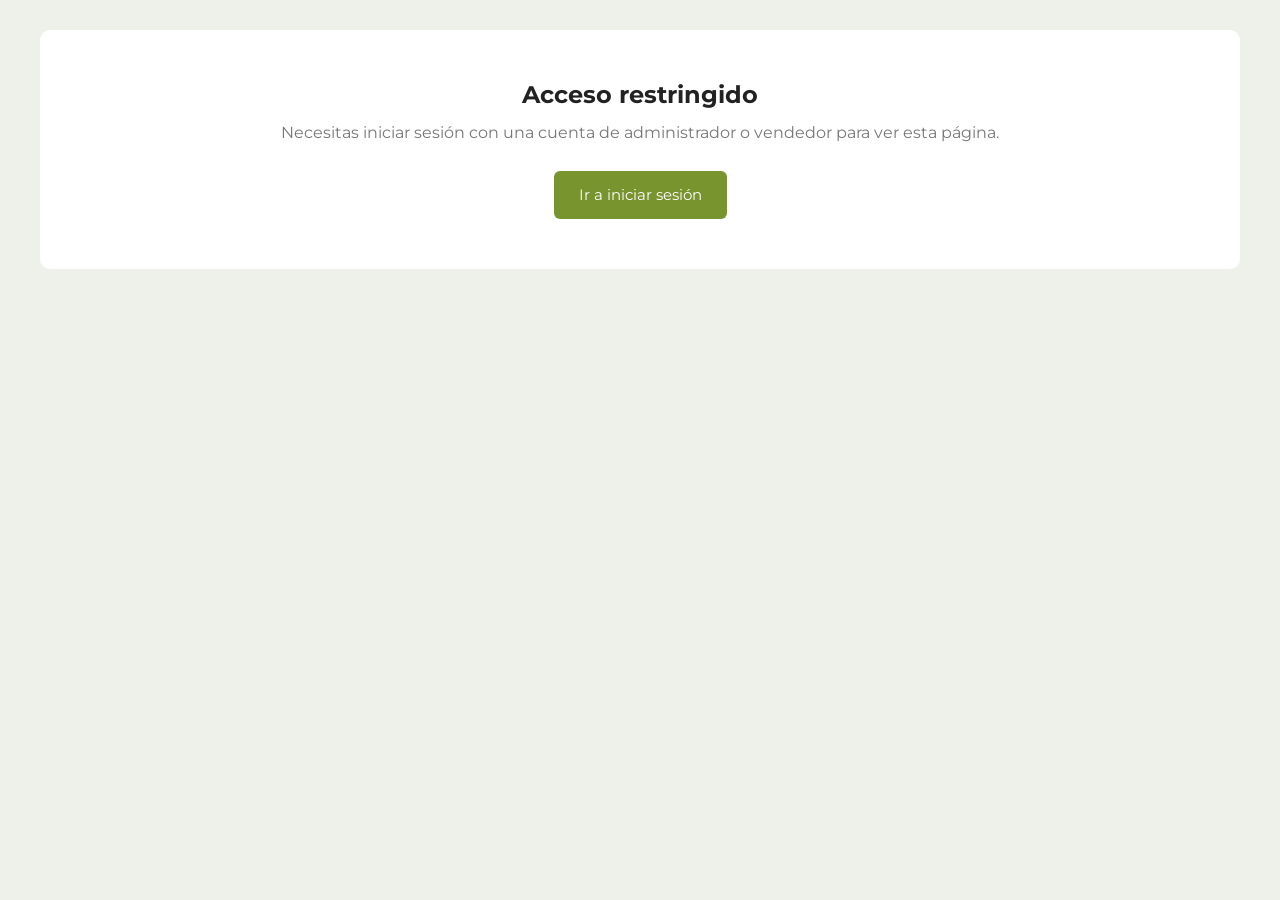
<file: admin/index.html>
<!DOCTYPE html>
<html lang="es">
<head>
    <meta charset="UTF-8">
    <meta name="viewport" content="width=device-width, initial-scale=1.0">
    <title>Art Tools - Panel administrador</title>
    <link rel="stylesheet" href="../css/base.css"/>
    <link rel="stylesheet" href="../css/admin.css"/>
    <link rel="preconnect" href="https://fonts.googleapis.com">
    <link rel="preconnect" href="https://fonts.gstatic.com" crossorigin>
    <link href="https://fonts.googleapis.com/css2?family=Montserrat:ital,wght@0,700;1,700&display=swap" rel="stylesheet">
</head>
<body class="admin-body">
    <aside class="admin-sidebar">
        <div class="admin-logo">
            <div class="logo">
                <img src="../img/artTools_v2.png" alt="Art Tools"/>
                <h1>Art Tools</h1>
            </div>
            <span>Panel admin</span>
        </div>
        <ul class="admin-menu">
            <li><a href="index.html" class="activo">Dashboard</a></li>
            <li><a href="productos.html" >Productos</a></li>
            <li data-solo-admin><a href="usuarios.html">Usuarios</a></li>
        </ul>
        <div class="admin-pie">
            <span id="admin-nombre-usuario"></span>
            <a href="../index.html">Volver a la tienda</a>
            <button type="button" id="btn-cerrar-sesion-admin">Cerrar sesión</button>
        </div>
    </aside>
    <main class="admin-main">
        <div class="admin-topbar">
            <h2 id="saludo-admin">¡Hola!</h2>
            <span class="rol-badge" id="rol-badge"></span>
        </div>

        <div class="admin-cards">
            <div class="admin-card">
                <div class="valor" id="card-total-productos">0</div>
                <div class="etiqueta">Productos en catálogo</div>
            </div>
            <div class="admin-card alerta">
                <div class="valor" id="card-stock-critico">0</div>
                <div class="etiqueta">Productos con stock crítico</div>
            </div>
            <div class="admin-card" id="card-usuarios-cont">
                <div class="valor" id="card-total-usuarios">0</div>
                <div class="etiqueta">Usuarios registrados</div>
            </div>
        </div>

        <div class="admin-panel">
            <h3>Alertas de stock crítico</h3>
            <ul id="lista-stock-critico"></ul>
        </div>
    </main>

    <script src="../js/utils.js"></script>
    <script src="../js/regiones.js"></script>
    <script src="../js/productos-data.js"></script>
    <script src="../js/usuarios-data.js"></script>
    <script src="../js/auth.js"></script>
    <script src="../js/admin-dashboard.js"></script>
</body>
</html>
</file>
<file: css/base.css>
:root {
    --verde: #77942e;
    --verde-oscuro: #00543d;
    --verde-medio: #3a6324;
    --gris-fondo: #f0eeee;
    --blanco: #ffffff;
    --texto: #222222;
    --texto-suave: #555555;
    --borde: #cccccc;
    --rojo: #c0392b;
    --gris-oscuro: #3b3b3b;

    --ancho-max: 1280px;
    --radio: 8px;
    --sombra: 0 2px 10px rgba(0, 0, 0, 0.08);
    --espaciado-lateral: 40px;
}

* {
    margin: 0;
    padding: 0;
    box-sizing: border-box;
    font-family: 'Montserrat', 'Segoe UI', Arial, sans-serif;
}

html {
    scroll-behavior: smooth;
    font-size: 100%;
}

body {
    background-color: var(--gris-fondo);
    color: var(--texto);
    line-height: 1.6;
    min-height: 100vh;
    display: flex;
    flex-direction: column;
}

body > main {
    flex: 1;
}

a {
    color: inherit;
    text-decoration: none;
}

img {
    max-width: 100%;
    display: block;
}

h1, h2, h3, h4 {
    line-height: 1.25;
}

/*cabecera*/
header {
    position: sticky;
    top: 0;
    z-index: 1000;
}

.cabecera {
    display: flex;
    align-items: center;
    justify-content: space-between;
    flex-wrap: wrap;
    gap: 15px;
    padding: 12px var(--espaciado-lateral);
    background-color: var(--verde);
}

.logo a {
    display: flex;
    align-items: center;
    gap: 10px;
    color: var(--blanco);
}

.logo img {
    width: 70px;
    height: auto;
}

.logo h1 {
    font-size: 1.25rem;
    color: var(--blanco);
}
/* Botón hamburguesa: solo visible en móvil y tablet */
.btn-menu {
    display: none;
    flex-direction: column;
    justify-content: center;
    gap: 5px;
    width: 44px;
    height: 44px;
    padding: 9px;
    background: none;
    border: 1px solid rgba(255, 255, 255, 0.6);
    border-radius: 6px;
    cursor: pointer;
}

.btn-menu span {
    display: block;
    height: 2px;
    width: 100%;
    background-color: var(--blanco);
    transition: transform 0.25s ease, opacity 0.2s ease;
}

.btn-menu[aria-expanded="true"] span:nth-child(1) {
    transform: translateY(7px) rotate(45deg);
}

.btn-menu[aria-expanded="true"] span:nth-child(2) {
    opacity: 0;
}

.btn-menu[aria-expanded="true"] span:nth-child(3) {
    transform: translateY(-7px) rotate(-45deg);
}

.content-menu {
    display: flex;
    align-items: center;
    gap: 22px;
    flex-wrap: wrap;
}

.menu {
    display: flex;
    align-items: center;
    gap: 20px;
    list-style: none;
    color: var(--blanco);
    flex-wrap: wrap;
}

.menu > li a {
    color: var(--blanco);
    padding: 4px 0;
    display: inline-block;
}

.menu > li a:hover,
.menu > li a.activo {
    text-decoration: underline;
    text-underline-offset: 5px;
}

.menu-categorias {
    position: relative;
}

.menu-categorias summary {
    cursor: pointer;
    color: var(--blanco);
    list-style: none;
    padding: 4px 0;
}

.menu-categorias summary::-webkit-details-marker {
    display: none;
}

.menu-categorias summary::after {
    content: " \25BE";
    font-size: 0.75rem;
}

.submenu {
    position: absolute;
    z-index: 20;
    list-style: none;
    margin: 10px 0 0;
    padding: 6px;
    width: 200px;
    display: flex;
    flex-direction: column;
    gap: 4px;
    background-color: var(--verde-medio);
    border: 1px solid var(--blanco);
    border-radius: var(--radio);
}

.submenu a {
    display: block;
    padding: 9px 10px;
    color: var(--blanco);
    border-radius: 5px;
    transition: background-color 0.2s ease;
}

.submenu a:hover {
    background-color: var(--verde-oscuro);
}

.buscar form {
    display: flex;
    align-items: center;
    gap: 8px;
}
/* Etiqueta accesible pero no visible */
.buscar label {
    position: absolute;
    width: 1px;
    height: 1px;
    padding: 0;
    overflow: hidden;
    clip: rect(0 0 0 0);
    white-space: nowrap;
    border: 0;
}

.buscar input {
    border-radius: 20px;
    width: 180px;
    max-width: 100%;
    padding: 8px 14px;
    border: none;
    font-size: 0.875rem;
}

.buscar img {
    width: 20px;
    height: 20px;
    flex-shrink: 0;
}

.auth-area {
    display: flex;
    align-items: center;
    gap: 12px;
    color: var(--blanco);
    font-size: 0.875rem;
    flex-wrap: wrap;
}

.auth-area a {
    color: var(--blanco);
}

.auth-area a:hover,
.auth-area button:hover {
    text-decoration: underline;
}

.auth-area .btn-link {
    background: none;
    border: none;
    color: var(--blanco);
    cursor: pointer;
    font-size: 0.875rem;
    font-family: inherit;
    padding: 0;
}

.auth-area .admin-link {
    background-color: var(--verde-oscuro);
    padding: 6px 12px;
    border-radius: 6px;
}

.acciones-cabecera {
    display: flex;
    align-items: center;
    gap: 18px;
    order: 3;
    margin-left: auto;
}

.carrito-nav {
    position: relative;
    display: inline-flex;
    flex-shrink: 0;
}

.carrito-nav img {
    width: 30px;
    height: 30px;
}

.carrito-count {
    position: absolute;
    top: -8px;
    right: -10px;
    background-color: #d33;
    color: var(--blanco);
    font-size: 0.6875rem;
    font-weight: bold;
    min-width: 18px;
    height: 18px;
    border-radius: 50%;
    display: flex;
    align-items: center;
    justify-content: center;
    padding: 0 2px;
}
/* volver */
.volver-cont {
    max-width: var(--ancho-max);
    margin: 0 auto;
    padding: 18px var(--espaciado-lateral) 0;
}

.volver {
    display: inline-flex;
    align-items: center;
    gap: 8px;
    color: var(--texto);
    cursor: pointer;
    font-size: 0.9375rem;
    background: none;
    border: none;
    font-family: inherit;
}

.volver:hover {
    text-decoration: underline;
}

.volver img {
    width: 26px;
    height: auto;
}
/* botones */
button {
    font-family: inherit;
    cursor: pointer;
}

.btn-primario {
    display: inline-block;
    padding: 12px 25px;
    background-color: var(--verde);
    color: var(--blanco);
    border: none;
    border-radius: 6px;
    cursor: pointer;
    font-size: 0.9375rem;
    text-align: center;
}

.btn-primario:hover {
    background-color: var(--verde-oscuro);
}

.btn-secundario {
    display: inline-block;
    padding: 12px 25px;
    background-color: var(--blanco);
    color: var(--verde);
    border: 2px solid var(--verde);
    border-radius: 6px;
    cursor: pointer;
    font-size: 0.9375rem;
}

.btn-secundario:hover {
    background-color: var(--gris-fondo);
}

.btn-peligro {
    padding: 8px 16px;
    background-color: #b23a3a;
    color: var(--blanco);
    border: none;
    border-radius: 6px;
    cursor: pointer;
}

.btn-peligro:hover {
    background-color: #822525;
}
/* formularios */
.form-card {
    width: 100%;
    max-width: 650px;
    margin: 30px auto;
    background-color: var(--blanco);
    padding: 35px 40px;
    border-radius: 10px;
    box-shadow: var(--sombra);
}

.form-card.form-login {
    max-width: 450px;
}

.form-card h2 {
    text-align: center;
    margin-bottom: 8px;
    font-size: 1.75rem;
}

.form-card .subtitulo {
    text-align: center;
    margin-bottom: 25px;
    color: var(--texto-suave);
    font-size: 0.9375rem;
}

.form-grid {
    display: grid;
    grid-template-columns: repeat(2, minmax(0, 1fr));
    gap: 16px 20px;
}

.form-grid .campo-full {
    grid-column: 1 / -1;
}

.campo {
    display: flex;
    flex-direction: column;
    margin-bottom: 18px;
    text-align: left;
    min-width: 0;
}

.form-grid .campo {
    margin-bottom: 0;
}

.campo label {
    margin-bottom: 6px;
    font-weight: bold;
    font-size: 0.875rem;
}

.campo .opcional-tag {
    font-weight: normal;
    color: #888;
    font-size: 0.75rem;
    margin-left: 4px;
}

.campo input,
.campo select,
.campo textarea {
    width: 100%;
    max-width: 100%;
    padding: 11px;
    border: 1px solid var(--borde);
    border-radius: 6px;
    font-family: inherit;
    font-size: 0.875rem;
    background-color: var(--blanco);
}

.campo input:focus,
.campo select:focus,
.campo textarea:focus {
    outline: 2px solid var(--verde);
    outline-offset: 1px;
    border-color: var(--verde);
}

.campo textarea {
    min-height: 130px;
    resize: vertical;
}

.campo input.campo-error,
.campo select.campo-error,
.campo textarea.campo-error {
    border-color: var(--rojo);
    background-color: #fdf1f0;
}

.mensaje-error {
    color: var(--rojo);
    font-size: 0.78rem;
    margin-top: 5px;
    min-height: 15px;
    line-height: 1.4;
}

.mensaje-ayuda {
    color: #777;
    font-size: 0.75rem;
    margin-top: 4px;
}

.form-acciones {
    margin-top: 18px;
    text-align: center;
}

.form-acciones button {
    width: 100%;
    padding: 13px;
    border: none;
    border-radius: 6px;
    background-color: var(--verde);
    color: var(--blanco);
    font-size: 0.9375rem;
    cursor: pointer;
}

.form-acciones button:hover {
    background-color: var(--verde-oscuro);
}
/* alertas */
.alerta {
    padding: 12px 16px;
    border-radius: 6px;
    margin-bottom: 20px;
    font-size: 0.875rem;
}

.alerta-exito {
    background-color: #e5f3e0;
    color: #2d5a1e;
    border: 1px solid #b7dba3;
}

.alerta-error {
    background-color: #fbeaea;
    color: #8a1f1f;
    border: 1px solid #f0b4b4;
}

.alerta-info {
    background-color: #e8f0fb;
    color: #1f3d8a;
    border: 1px solid #b4cdf0;
}

.form-enlace-secundario {
    text-align: center;
    margin-top: 15px;
    font-size: 0.875rem;
}

.form-enlace-secundario a {
    color: var(--verde-oscuro);
    font-weight: bold;
}
/* footer */
footer {
    background-color: var(--gris-oscuro);
    color: var(--blanco);
    padding: 25px var(--espaciado-lateral);
    margin-top: auto;
}

.footer-cont {
    max-width: var(--ancho-max);
    margin: 0 auto;
    display: flex;
    align-items: center;
    justify-content: space-between;
    flex-wrap: wrap;
    gap: 25px;
}

.footer-logo {
    display: flex;
    align-items: center;
    gap: 10px;
}

.footer-logo h2 {
    font-size: 1.125rem;
}

.footer-nav {
    display: flex;
    gap: 50px;
    flex-wrap: wrap;
}

.footer-nav ul {
    display: flex;
    flex-direction: column;
    list-style: none;
    gap: 8px;
    font-size: 0.875rem;
}

.footer-cont a {
    color: var(--blanco);
}

.footer-cont a:hover {
    text-decoration: underline;
}

.footer-cont img {
    width: 70px;
    height: auto;
}

footer > p {
    max-width: var(--ancho-max);
    margin: 20px auto 0;
    text-align: center;
    padding-top: 15px;
    border-top: 1px solid rgba(255, 255, 255, 0.3);
    font-size: 0.875rem;
}
/*Utilidades*/
.oculto {
    display: none !important;
}

.texto-centro {
    text-align: center;
}
/* Visible solo para lectores de pantalla */
.solo-lectores {
    position: absolute;
    width: 1px;
    height: 1px;
    padding: 0;
    overflow: hidden;
    clip: rect(0 0 0 0);
    white-space: nowrap;
    border: 0;
}
/* notebooks */
@media (max-width: 1439px) {
    :root {
        --espaciado-lateral: 30px;
    }

    .content-menu {
        gap: 16px;
    }

    .menu {
        gap: 15px;
        font-size: 0.9375rem;
    }

    .buscar input {
        width: 150px;
    }
}
/* tablets(apararece menu hamburguesa */
@media (max-width: 1023px) {
    :root {
        --espaciado-lateral: 24px;
    }

    .cabecera {
        justify-content: space-between;
        gap: 10px;
    }

    .btn-menu {
        display: flex;
    }

    .content-menu {
        display: none;
        width: 100%;
        flex-direction: column;
        align-items: stretch;
        gap: 14px;
        padding-top: 12px;
        border-top: 1px solid rgba(255, 255, 255, 0.35);
    }
/* La clase la activa js/nav.js al pulsar el botón */
    .content-menu.abierto {
        display: flex;
    }

    .menu {
        flex-direction: column;
        align-items: flex-start;
        gap: 2px;
        width: 100%;
    }

    .menu > li {
        width: 100%;
    }

    .menu > li a,
    .menu-categorias summary {
        display: block;
        width: 100%;
        padding: 11px 4px;
        border-bottom: 1px solid rgba(255, 255, 255, 0.2);
    }

    .menu-categorias {
        width: 100%;
    }
/* En móvil el submenú se despliega dentro del flujo, no flotando */
    .submenu {
        position: static;
        width: 100%;
        background-color: rgba(0, 0, 0, 0.15);
        border: none;
        margin: 4px 0;
    }

    .buscar form {
        width: 100%;
    }

    .buscar input {
        width: 100%;
    }

    .acciones-cabecera {
        order: 0;
        margin-left: 0;
    }

    .auth-area {
        justify-content: flex-start;
        padding-bottom: 8px;
    }
}
/* tablets y telefonos */
@media (max-width: 767px) {
    :root {
        --espaciado-lateral: 16px;
    }

    .form-grid {
        grid-template-columns: 1fr;
    }

    .form-card {
        padding: 25px 20px;
        margin: 20px auto;
    }

    .form-card h2 {
        font-size: 1.5rem;
    }

    .footer-cont {
        flex-direction: column;
        align-items: flex-start;
        gap: 18px;
    }

    .footer-nav {
        gap: 35px;
    }
}
/* telefonos */
@media (max-width: 575px) {
    .logo img {
        width: 52px;
    }

    .logo h1 {
        font-size: 1.05rem;
    }

    .cabecera {
        padding: 10px var(--espaciado-lateral);
    }

    .form-card {
        padding: 20px 16px;
        border-radius: 8px;
    }

    .volver-cont {
        padding: 14px var(--espaciado-lateral) 0;
    }

    .footer-nav {
        flex-direction: column;
        gap: 14px;
    }

    .footer-nav ul {
        flex-direction: row;
        flex-wrap: wrap;
        gap: 12px;
    }
}
/* desktop */
@media (min-width: 1440px) {
    :root {
        --espaciado-lateral: 60px;
    }

    .cabecera,
    .footer-cont {
        max-width: 1900px;
        margin: 0 auto;
    }
}
/* componentes compartidos: tarjetas de productos */
.productos-grid {
    display: grid;
    grid-template-columns: repeat(4, minmax(0, 1fr));
    gap: 25px;
    max-width: var(--ancho-max);
    margin: 0 auto;
}

.producto-card {
    padding: 20px;
    border: 1px solid #e6e2dc;
    border-radius: 10px;
    text-align: center;
    background-color: var(--blanco);
    transition: transform 0.2s ease, box-shadow 0.2s ease;
    display: flex;
    flex-direction: column;
}

.producto-card:hover {
    transform: translateY(-5px);
    box-shadow: var(--sombra);
}

.producto-card img {
    width: 100%;
    height: 180px;
    object-fit: contain;
    margin: 0 auto;
}

.producto-card .categoria-tag {
    font-size: 0.6875rem;
    text-transform: uppercase;
    letter-spacing: 0.5px;
    color: var(--verde);
    font-weight: bold;
    margin-top: 12px;
}

.producto-card h3 {
    margin: 6px 0 10px;
    font-size: 1rem;
}

.producto-card .precio {
    font-size: 1.25rem;
    font-weight: bold;
    margin-bottom: 15px;
    margin-top: auto;
}

.producto-card .stock-agotado {
    font-size: 0.75rem;
    color: #b23a3a;
    font-weight: bold;
    margin-bottom: 10px;
}

.producto-card button {
    padding: 10px 20px;
    border: none;
    border-radius: 5px;
    cursor: pointer;
    background-color: var(--verde);
    color: var(--blanco);
    font-size: 0.875rem;
}

.producto-card button:hover {
    background-color: var(--verde-oscuro);
}

.producto-card button:disabled {
    background-color: #bbb;
    cursor: not-allowed;
}

.sin-resultados {
    grid-column: 1 / -1;
    text-align: center;
    padding: 40px;
    color: #777;
}

/* grilla de productos por tamaño de pantalla */
@media (max-width: 1439px) {
    .productos-grid { grid-template-columns: repeat(4, minmax(0, 1fr)); }
}

@media (max-width: 1023px) {
    .productos-grid { grid-template-columns: repeat(3, minmax(0, 1fr)); gap: 20px; }
}

@media (max-width: 767px) {
    .productos-grid { grid-template-columns: repeat(2, minmax(0, 1fr)); gap: 16px; }
    .producto-card { padding: 14px; }
    .producto-card img { height: 140px; }
    .producto-card h3 { font-size: 0.875rem; }
    .producto-card .precio { font-size: 1.05rem; }
}

@media (max-width: 420px) {
    .productos-grid { grid-template-columns: 1fr; }
    .producto-card img { height: 180px; }
}
</file>
<file: css/admin.css>
/* CSS para admin */
body.admin-body {
    background-color: #eef0ea;
    display: flex;
    flex-direction: row;
    min-height: 100vh;
}
/*Barra lateral*/
.admin-sidebar {
    width: 230px;
    flex-shrink: 0;
    background-color: #23301a;
    color: var(--blanco);
    padding: 25px 18px;
    display: flex;
    flex-direction: column;
    min-height: 100vh;
    position: sticky;
    top: 0;
}

.admin-sidebar .admin-logo {
    margin-bottom: 28px;
}

.admin-sidebar .admin-logo .logo {
    display: flex;
    align-items: center;
    gap: 12px;
    margin-bottom: 10px;
}

.admin-sidebar .admin-logo .logo img {
    width: 42px;
    background-color: var(--blanco);
    border-radius: 6px;
    padding: 4px;
}

.admin-sidebar .admin-logo .logo h1 {
    font-weight: bold;
    font-size: 1.375rem;
}

.admin-sidebar .admin-logo > span {
    font-weight: bold;
    font-size: 0.8125rem;
    color: #a9b79a;
    text-transform: uppercase;
    letter-spacing: 0.5px;
}

.admin-menu {
    list-style: none;
    display: flex;
    flex-direction: column;
    gap: 4px;
    flex: 1;
}

.admin-menu a {
    display: block;
    padding: 11px 14px;
    color: #d8dccf;
    border-radius: 6px;
    font-size: 0.9rem;
}

.admin-menu a:hover {
    background-color: #3a4d27;
    color: var(--blanco);
}

.admin-menu a.activo {
    background-color: var(--verde);
    color: var(--blanco);
    font-weight: bold;
}

.admin-sidebar .admin-pie {
    border-top: 1px solid #3a4d27;
    padding-top: 15px;
    display: flex;
    flex-direction: column;
    gap: 6px;
}

.admin-sidebar .admin-pie #admin-nombre-usuario {
    font-size: 0.8125rem;
    color: #a9b79a;
    margin-bottom: 4px;
}

.admin-sidebar .admin-pie a,
.admin-sidebar .admin-pie button {
    color: #d8dccf;
    font-size: 0.8125rem;
    background: none;
    border: none;
    text-align: left;
    cursor: pointer;
    padding: 6px 4px;
    font-family: inherit;
}

.admin-sidebar .admin-pie a:hover,
.admin-sidebar .admin-pie button:hover {
    color: var(--blanco);
    text-decoration: underline;
}
/*Contenido*/
.admin-main {
    flex: 1;
    min-width: 0;
    padding: 30px 40px 60px;
}

.admin-topbar {
    display: flex;
    align-items: center;
    justify-content: space-between;
    margin-bottom: 28px;
    flex-wrap: wrap;
    gap: 15px;
}

.admin-topbar h1,
.admin-topbar h2 {
    font-size: 1.5rem;
}

.admin-topbar .rol-badge {
    background-color: var(--verde);
    color: var(--blanco);
    padding: 5px 14px;
    border-radius: 20px;
    font-size: 0.75rem;
    font-weight: bold;
    text-transform: uppercase;
}

.admin-cards {
    display: grid;
    grid-template-columns: repeat(auto-fit, minmax(210px, 1fr));
    gap: 20px;
    margin-bottom: 32px;
}

.admin-card {
    background-color: var(--blanco);
    padding: 22px;
    border-radius: 10px;
    box-shadow: 0 2px 8px rgba(0, 0, 0, 0.05);
}

.admin-card .valor {
    font-size: 1.875rem;
    font-weight: bold;
    color: #23301a;
}

.admin-card .etiqueta {
    color: #777;
    font-size: 0.8125rem;
    margin-top: 5px;
}

.admin-card-alerta .valor {
    color: #b23a3a;
}

.admin-panel {
    background-color: var(--blanco);
    border-radius: 10px;
    padding: 25px;
    box-shadow: 0 2px 8px rgba(0, 0, 0, 0.05);
}

.admin-panel h2,
.admin-panel h3 {
    margin-bottom: 15px;
    font-size: 1.125rem;
}

.admin-panel ul {
    list-style: none;
    display: flex;
    flex-direction: column;
    gap: 8px;
}

.admin-panel ul li {
    background-color: #f7f8f4;
    padding: 12px 15px;
    border-radius: 6px;
    font-size: 0.875rem;
    border-left: 4px solid #b23a3a;
}

.admin-acciones-top {
    display: flex;
    justify-content: space-between;
    align-items: center;
    flex-wrap: wrap;
    gap: 12px;
    margin-bottom: 20px;
}

.admin-buscador {
    padding: 10px 14px;
    border-radius: 6px;
    border: 1px solid var(--borde);
    min-width: 240px;
    flex: 1;
    max-width: 380px;
    font-family: inherit;
    font-size: 0.875rem;
}

.admin-buscador:focus {
    outline: 2px solid var(--verde);
    outline-offset: 1px;
}
/*Tablas*/
.tabla-scroll {
    overflow-x: auto;
    -webkit-overflow-scrolling: touch;
}

table.admin-tabla {
    width: 100%;
    min-width: 720px;
    border-collapse: collapse;
    font-size: 0.875rem;
}

table.admin-tabla th {
    text-align: left;
    padding: 12px 10px;
    background-color: #f2f4ee;
    border-bottom: 2px solid #dde2d3;
    white-space: nowrap;
}

table.admin-tabla td {
    padding: 12px 10px;
    border-bottom: 1px solid #eee;
    vertical-align: middle;
}

table.admin-tabla img.miniatura {
    width: 42px;
    height: 42px;
    object-fit: contain;
    background-color: #f5f5f5;
    border-radius: 6px;
}

table.admin-tabla .stock-bajo {
    color: #b23a3a;
    font-weight: bold;
}

.badge-rol {
    display: inline-block;
    padding: 3px 10px;
    border-radius: 12px;
    font-size: 0.6875rem;
    font-weight: bold;
    text-transform: uppercase;
}

.badge-rol.administrador { background-color: #ece4fb; color: #5b21b6; }
.badge-rol.vendedor      { background-color: #dfe8fc; color: #1d4ed8; }
.badge-rol.cliente       { background-color: #e9efdc; color: #4b6321; }

.fila-acciones {
    display: flex;
    gap: 8px;
    flex-wrap: wrap;
}

.fila-acciones button,
.fila-acciones a {
    padding: 7px 13px;
    border-radius: 5px;
    border: none;
    cursor: pointer;
    font-size: 0.78rem;
    font-family: inherit;
    white-space: nowrap;
}

.accion-editar {
    background-color: #e8f0fb;
    color: #1d4ed8;
}

.accion-editar:hover { background-color: #d3e2f7; }

.accion-eliminar {
    background-color: #fbeaea;
    color: #b23a3a;
}

.accion-eliminar:hover { background-color: #f5d6d6; }

.accion-eliminar:disabled {
    background-color: #f0f0f0;
    color: #aaa;
    cursor: not-allowed;
}

.tabla-vacia {
    text-align: center;
    color: #888;
    padding: 35px;
}
/*Formularios del panel*/
.admin-form-panel {
    background-color: var(--blanco);
    border-radius: 10px;
    padding: 30px 35px;
    box-shadow: 0 2px 8px rgba(0, 0, 0, 0.05);
    max-width: 800px;
}

.admin-form-panel .form-acciones {
    max-width: 250px;
    margin-top: 25px;
}

.imagen-preview {
    width: 90px;
    height: 90px;
    object-fit: contain;
    background-color: #f5f5f5;
    border-radius: 8px;
    margin-top: 8px;
    border: 1px dashed var(--borde);
}

.restringido {
    background-color: var(--blanco);
    padding: 50px 25px;
    border-radius: 10px;
    text-align: center;
    color: #777;
}

.restringido h2 {
    color: var(--texto);
    margin-bottom: 10px;
}
/* tablets y telefonos */
@media (max-width: 1023px) {
    body.admin-body {
        flex-direction: column;
    }

    .admin-sidebar {
        width: 100%;
        min-height: auto;
        position: static;
        flex-direction: row;
        flex-wrap: wrap;
        align-items: center;
        gap: 15px;
        padding: 14px 20px;
    }

    .admin-sidebar .admin-logo {
        margin-bottom: 0;
    }

    .admin-sidebar .admin-logo .logo {
        margin-bottom: 0;
    }

    .admin-sidebar .admin-logo .logo h1 {
        font-size: 1.125rem;
    }

    .admin-sidebar .admin-logo > span {
        display: none;
    }

    .admin-menu {
        flex-direction: row;
        flex-wrap: wrap;
        gap: 6px;
        flex: 1;
        justify-content: center;
    }

    .admin-menu a {
        padding: 9px 13px;
        font-size: 0.8125rem;
    }

    .admin-sidebar .admin-pie {
        flex-direction: row;
        align-items: center;
        gap: 14px;
        border-top: none;
        padding-top: 0;
        margin-left: auto;
        flex-wrap: wrap;
    }

    .admin-sidebar .admin-pie #admin-nombre-usuario {
        margin-bottom: 0;
    }

    .admin-main {
        padding: 22px 24px 50px;
    }
}

@media (max-width: 767px) {
    .admin-sidebar {
        flex-direction: column;
        align-items: stretch;
        padding: 14px 16px;
    }

    .admin-sidebar .admin-logo .logo {
        justify-content: center;
    }

    .admin-menu {
        justify-content: stretch;
    }

    .admin-menu li {
        flex: 1;
    }

    .admin-menu a {
        text-align: center;
    }

    .admin-sidebar .admin-pie {
        margin-left: 0;
        justify-content: space-between;
    }

    .admin-main {
        padding: 18px 16px 40px;
    }

    .admin-topbar h1,
    .admin-topbar h2 {
        font-size: 1.25rem;
    }

    .admin-form-panel {
        padding: 20px 16px;
    }

    .admin-form-panel .form-acciones {
        max-width: 100%;
    }

    .admin-acciones-top {
        flex-direction: column;
        align-items: stretch;
    }

    .admin-buscador {
        max-width: 100%;
    }

    .admin-acciones-top .btn-primario {
        width: 100%;
    }
}
</file>
